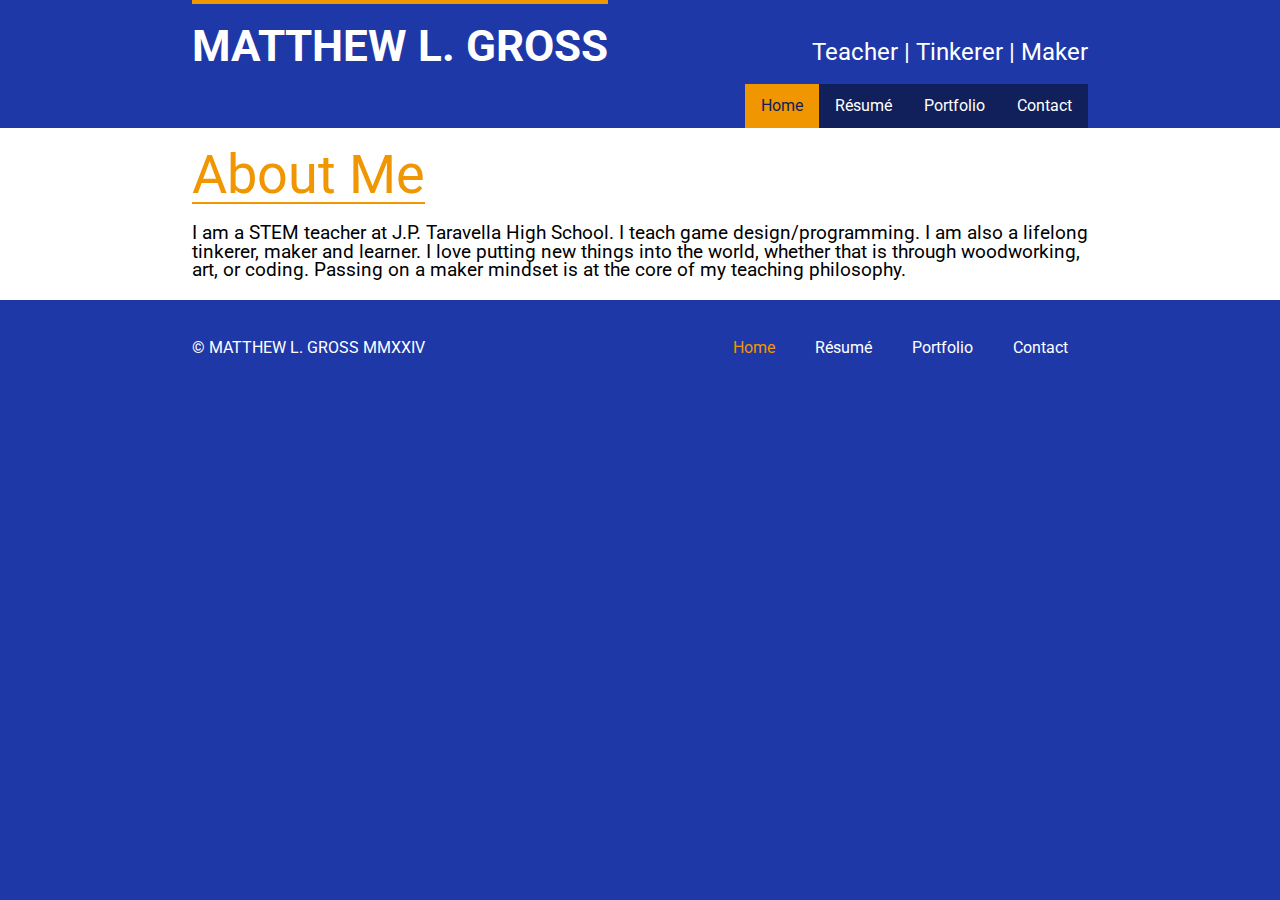
<file: index.html>
<!DOCTYPE html>
<html lang="en">
    <head>
        <meta name="viewport" content="width=device-width, initial-scale=1.0" />
        <meta charset="UTF-8" />
        <link rel="preconnect" href="https://fonts.googleapis.com" />
        <link rel="preconnect" href="https://fonts.gstatic.com" crossorigin />
        <link
            href="https://fonts.googleapis.com/css2?family=Roboto:ital@0;1&display=swap"
            rel="stylesheet"
        />
        <link rel="stylesheet" href="styles/style.css" />
        <title>Home</title>
    </head>
    <body>
        <!-- Header -->
        <header>
            <h1>Matthew L. Gross</h1>
            <h2>Teacher | Tinkerer | Maker</h2>
        </header>

        <!-- Navbar -->
        <nav>
            <a class="active" href="index.html">Home</a>
            <a href="resume.html">R&eacute;sum&eacute;</a>
            <a href="portfolio.html">Portfolio</a>
            <a href="contact.html">Contact</a>
        </nav>

        <!-- Article  -->
        <article>
            <h1>About Me</h1>
            <p>
                I am a STEM teacher at J.P. Taravella High School. I teach game
                design/programming. I am also a lifelong tinkerer, maker and
                learner. I love putting new things into the world, whether that
                is through woodworking, art, or coding. Passing on a maker
                mindset is at the core of my teaching philosophy.
            </p>
        </article>

        <!-- Footer -->
        <footer>
            <h1>&copy; Matthew L. Gross MMXXIV</h1>

            <a href="contact.html">Contact</a>
            <a href="portfolio.html">Portfolio</a>
            <a href="resume.html">R&eacute;sum&eacute;</a>
            <a class="active" href="index.html">Home</a>
        </footer>
    </body>
</html>
</file>
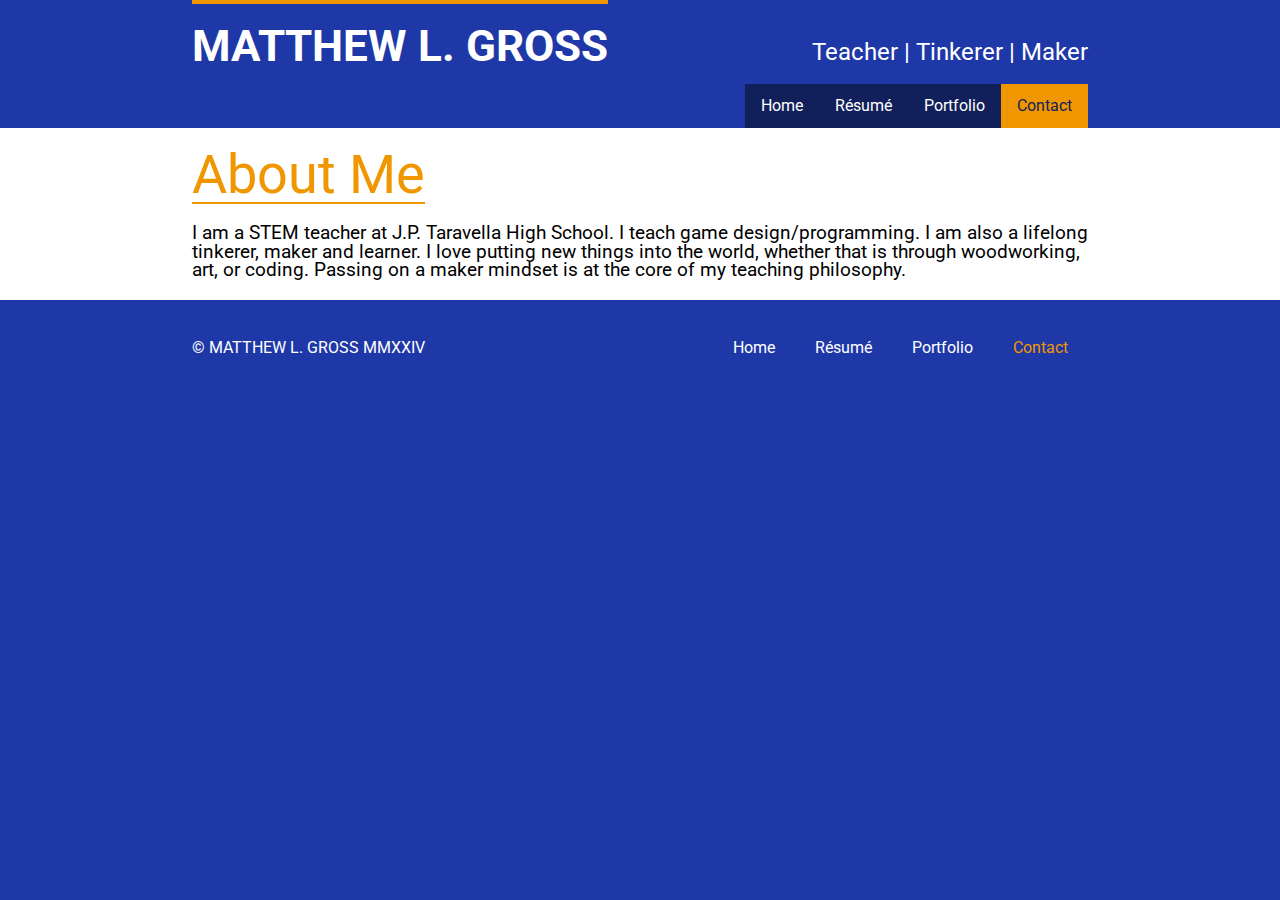
<file: contact.html>
<!DOCTYPE html>
<html lang="en">
    <head>
        <meta name="viewport" content="width=device-width, initial-scale=1.0" />
        <meta charset="UTF-8" />
        <link rel="preconnect" href="https://fonts.googleapis.com" />
        <link rel="preconnect" href="https://fonts.gstatic.com" crossorigin />
        <link
            href="https://fonts.googleapis.com/css2?family=Roboto:ital@0;1&display=swap"
            rel="stylesheet"
        />
        <link rel="stylesheet" href="styles/style.css" />
        <title>Home</title>
    </head>
    <body>
        <!-- Header -->
        <header>
            <h1>Matthew L. Gross</h1>
            <h2>Teacher | Tinkerer | Maker</h2>
        </header>

        <!-- Navbar -->
        <nav>
            <a href="index.html">Home</a>
            <a href="resume.html">R&eacute;sum&eacute;</a>
            <a href="portfolio.html">Portfolio</a>
            <a class="active" href="contact.html">Contact</a>
        </nav>

        <!-- Article  -->
        <article>
            <h1>About Me</h1>
            <p>
                I am a STEM teacher at J.P. Taravella High School. I teach game
                design/programming. I am also a lifelong tinkerer, maker and
                learner. I love putting new things into the world, whether that
                is through woodworking, art, or coding. Passing on a maker
                mindset is at the core of my teaching philosophy.
            </p>
        </article>

        <!-- Footer -->
        <footer>
            <h1>&copy; Matthew L. Gross MMXXIV</h1>

            <a class="active" href="contact.html">Contact</a>
            <a href="portfolio.html">Portfolio</a>
            <a href="resume.html">R&eacute;sum&eacute;</a>
            <a href="index.html">Home</a>
        </footer>
    </body>
</html>
</file>
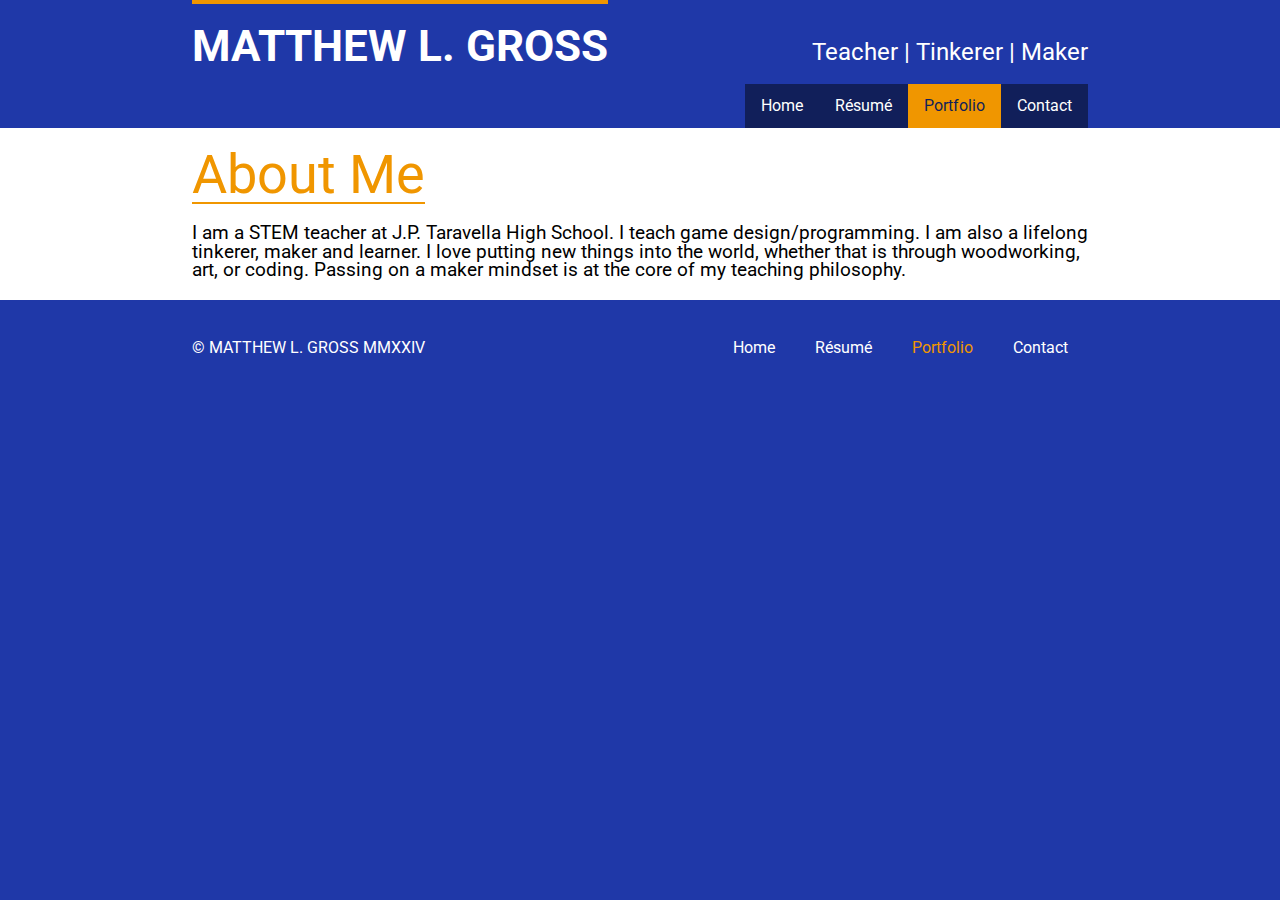
<file: portfolio.html>
<!DOCTYPE html>
<html lang="en">
    <head>
        <meta name="viewport" content="width=device-width, initial-scale=1.0" />
        <meta charset="UTF-8" />
        <link rel="preconnect" href="https://fonts.googleapis.com" />
        <link rel="preconnect" href="https://fonts.gstatic.com" crossorigin />
        <link
            href="https://fonts.googleapis.com/css2?family=Roboto:ital@0;1&display=swap"
            rel="stylesheet"
        />
        <link rel="stylesheet" href="styles/style.css" />
        <title>Home</title>
    </head>
    <body>
        <!-- Header -->
        <header>
            <h1>Matthew L. Gross</h1>
            <h2>Teacher | Tinkerer | Maker</h2>
        </header>

        <!-- Navbar -->
        <nav>
            <a href="index.html">Home</a>
            <a href="resume.html">R&eacute;sum&eacute;</a>
            <a class="active" href="portfolio.html">Portfolio</a>
            <a href="contact.html">Contact</a>
        </nav>

        <!-- Article  -->
        <article>
            <h1>About Me</h1>
            <p>
                I am a STEM teacher at J.P. Taravella High School. I teach game
                design/programming. I am also a lifelong tinkerer, maker and
                learner. I love putting new things into the world, whether that
                is through woodworking, art, or coding. Passing on a maker
                mindset is at the core of my teaching philosophy.
            </p>
        </article>

        <!-- Footer -->
        <footer>
            <h1>&copy; Matthew L. Gross MMXXIV</h1>

            <a href="contact.html">Contact</a>
            <a class="active" href="portfolio.html">Portfolio</a>
            <a href="resume.html">R&eacute;sum&eacute;</a>
            <a href="index.html">Home</a>
        </footer>
    </body>
</html>
</file>
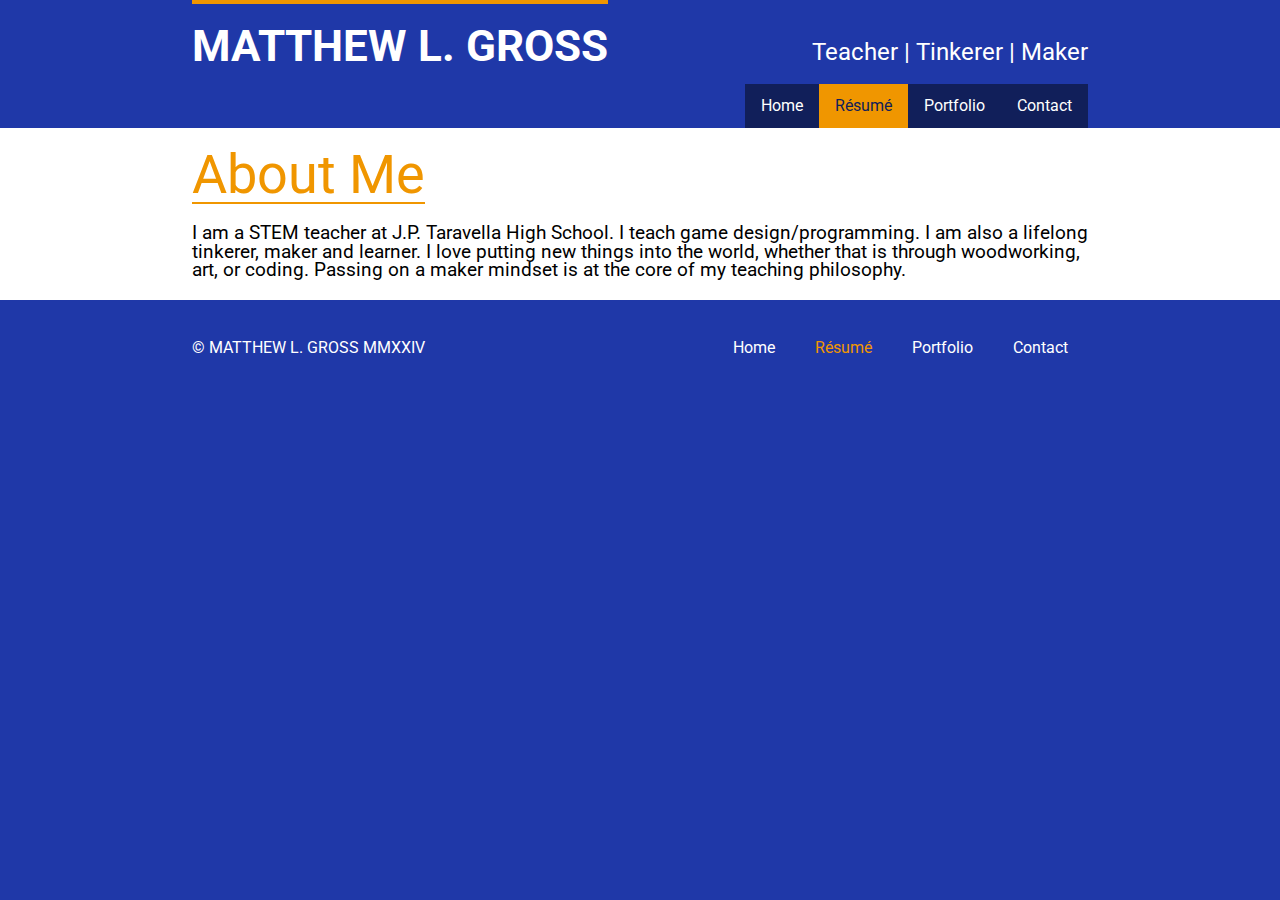
<file: resume.html>
<!DOCTYPE html>
<html lang="en">
    <head>
        <meta name="viewport" content="width=device-width, initial-scale=1.0" />
        <meta charset="UTF-8" />
        <link rel="preconnect" href="https://fonts.googleapis.com" />
        <link rel="preconnect" href="https://fonts.gstatic.com" crossorigin />
        <link
            href="https://fonts.googleapis.com/css2?family=Roboto:ital@0;1&display=swap"
            rel="stylesheet"
        />
        <link rel="stylesheet" href="styles/style.css" />
        <title>Home</title>
    </head>
    <body>
        <!-- Header -->
        <header>
            <h1>Matthew L. Gross</h1>
            <h2>Teacher | Tinkerer | Maker</h2>
        </header>

        <!-- Navbar -->
        <nav>
            <a href="index.html">Home</a>
            <a class="active" href="resume.html">R&eacute;sum&eacute;</a>
            <a href="portfolio.html">Portfolio</a>
            <a href="contact.html">Contact</a>
        </nav>

        <!-- Article  -->
        <article>
            <h1>About Me</h1>
            <p>
                I am a STEM teacher at J.P. Taravella High School. I teach game
                design/programming. I am also a lifelong tinkerer, maker and
                learner. I love putting new things into the world, whether that
                is through woodworking, art, or coding. Passing on a maker
                mindset is at the core of my teaching philosophy.
            </p>
        </article>

        <!-- Footer -->
        <footer>
            <h1>&copy; Matthew L. Gross MMXXIV</h1>

            <a href="contact.html">Contact</a>
            <a href="portfolio.html">Portfolio</a>
            <a class="active" href="resume.html">R&eacute;sum&eacute;</a>
            <a href="index.html">Home</a>
        </footer>
    </body>
</html>
</file>
<file: styles/style.css>
/* http://meyerweb.com/eric/tools/css/reset/ 
   v2.0 | 20110126
   License: none (public domain)
*/

*,
*:before,
*:after {
    -webkit-box-sizing: border-box;
    -moz-box-sizing: border-box;
    box-sizing: border-box;
}

html,
body,
div,
span,
applet,
object,
iframe,
h1,
h2,
h3,
h4,
h5,
h6,
p,
blockquote,
pre,
a,
abbr,
acronym,
address,
big,
cite,
code,
del,
dfn,
em,
img,
ins,
kbd,
q,
s,
samp,
small,
strike,
strong,
sub,
sup,
tt,
var,
b,
u,
i,
center,
dl,
dt,
dd,
ol,
ul,
li,
fieldset,
form,
label,
legend,
table,
caption,
tbody,
tfoot,
thead,
tr,
th,
td,
article,
aside,
canvas,
details,
embed,
figure,
figcaption,
footer,
header,
hgroup,
menu,
nav,
output,
ruby,
section,
summary,
time,
mark,
audio,
video {
    margin: 0;
    padding: 0;
    border: 0;
    font-size: 100%;
    font: inherit;
    vertical-align: baseline;
}
/* HTML5 display-role reset for older browsers */
article,
aside,
details,
figcaption,
figure,
footer,
header,
hgroup,
menu,
nav,
section {
    display: block;
}
body {
    line-height: 1;
}
ol,
ul {
    list-style: none;
}
blockquote,
q {
    quotes: none;
}
blockquote:before,
blockquote:after,
q:before,
q:after {
    content: '';
    content: none;
}
table {
    border-collapse: collapse;
    border-spacing: 0;
}

/*
================================================================================
End CSS Reset
================================================================================
*/

body {
    background-color: #1f38a8;
    font-family: 'Roboto', sans-serif;
    font-weight: 400;
    font-style: normal;
}

header {
    color: white;
}

header h1 {
    font-size: 44px;
    text-transform: uppercase;
    font-weight: 700;
    border-top: 4px solid #f09600;
    width: fit-content;
    padding-top: 20px;
    float: left;
}

header h2 {
    font-size: 24px;
    text-align: right;
    padding: 40px 0 20px 0;
}

nav {
    display: flex;
    justify-content: right;
}

nav a {
    color: white;
    padding: 14px 16px;
    background-color: #111f5a;
    text-decoration: none;
}

nav a.active {
    background-color: #f09600;
    color: #111f5a;
}

nav a:hover {
    background-color: black;
    color: white;
}

header,
nav,
article,
footer {
    padding: 0 15% 0 15%;
}

article {
    background-color: white;
    padding: 20px 15% 20px 15%;
}

article h1 {
    font-size: 54px;
    color: #f09600;
    border-bottom: 2px solid #f09600;
    width: fit-content;
    margin-bottom: 20px;
}

article p {
    font-size: 14pt;
}

footer {
    color: white;
    font-size: 12pt;
    padding-top: 40px;
    padding-bottom: 40px;
}

footer h1 {
    float: left;
    text-transform: uppercase;
}

footer a {
    float: right;
    color: white;
    text-decoration: none;
    padding: 0 20px 0 20px;
}

footer a.active {
    color: #f09600;
}

footer a:hover {
    color: black;
}
</file>
